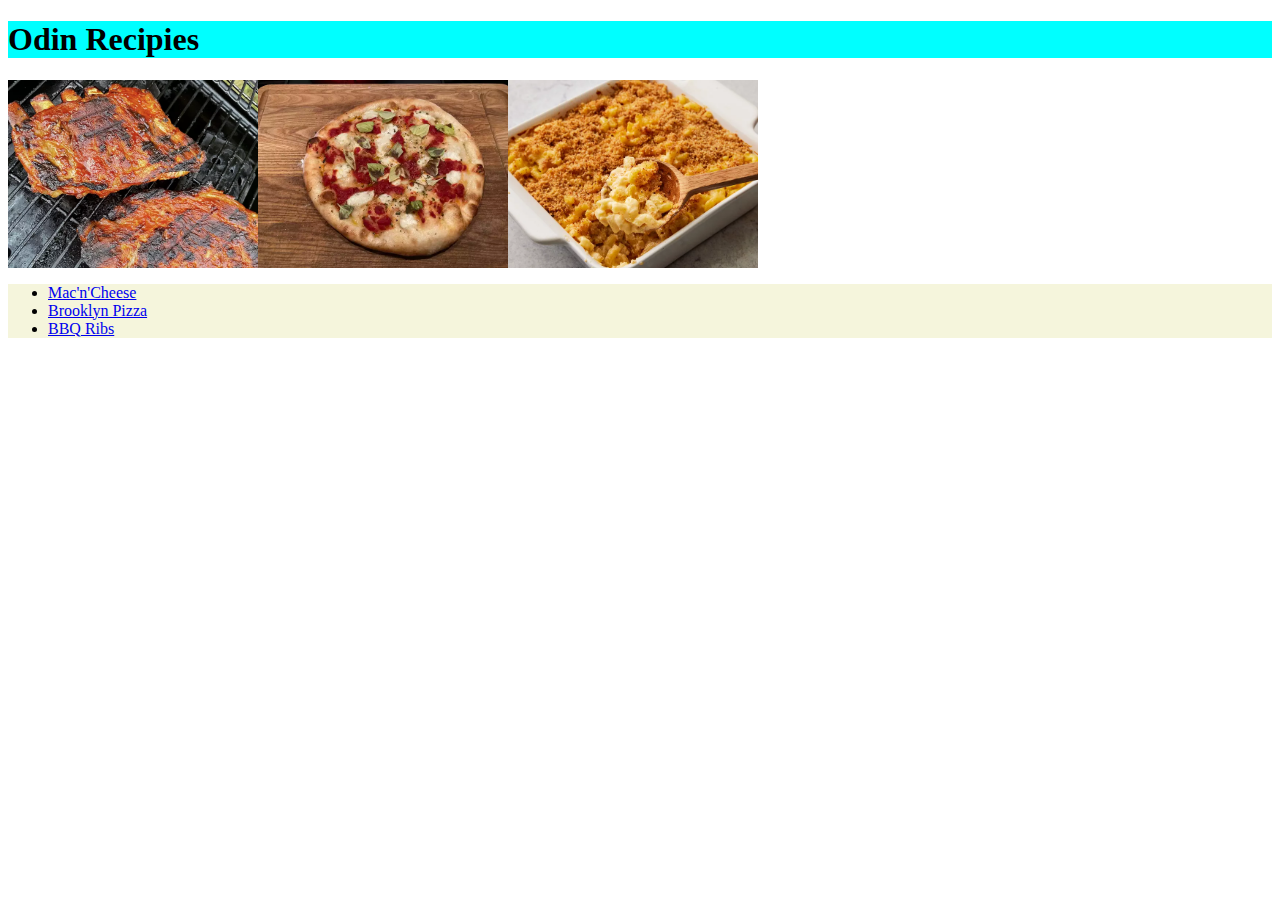
<file: index.html>
<!DOCTYPE html>
<html lang="en">
<head>
    <meta charset="UTF-8">
    <meta name="viewport" content="width=device-width, initial-scale=1.0">
    <title>Document</title>
    <link rel="stylesheet" href="style.css">
</head>
<body>
    <h1 id = "title">Odin Recipies </h1>
    <div style="display: flex;">
        <img src="./recipies/bbq.jpg" style="width: 250px; height: auto;">
        <img src="./recipies/brooklynpizza.jpg" style="width: 250px; height: auto;">
        <img src="./recipies/macphoto.jpg" style="width: 250px; height: auto;">
      </div>
    <ul class="links">
      <li><a href="./recipies/macncheese.html">Mac'n'Cheese</a></li>
      <li><a href="./recipies/brooklynpizza.html">Brooklyn Pizza</a></li>
      <li><a href="./recipies/bbq.html">BBQ Ribs</a></li>
    </ul>
    
</body>
</html>
</file>
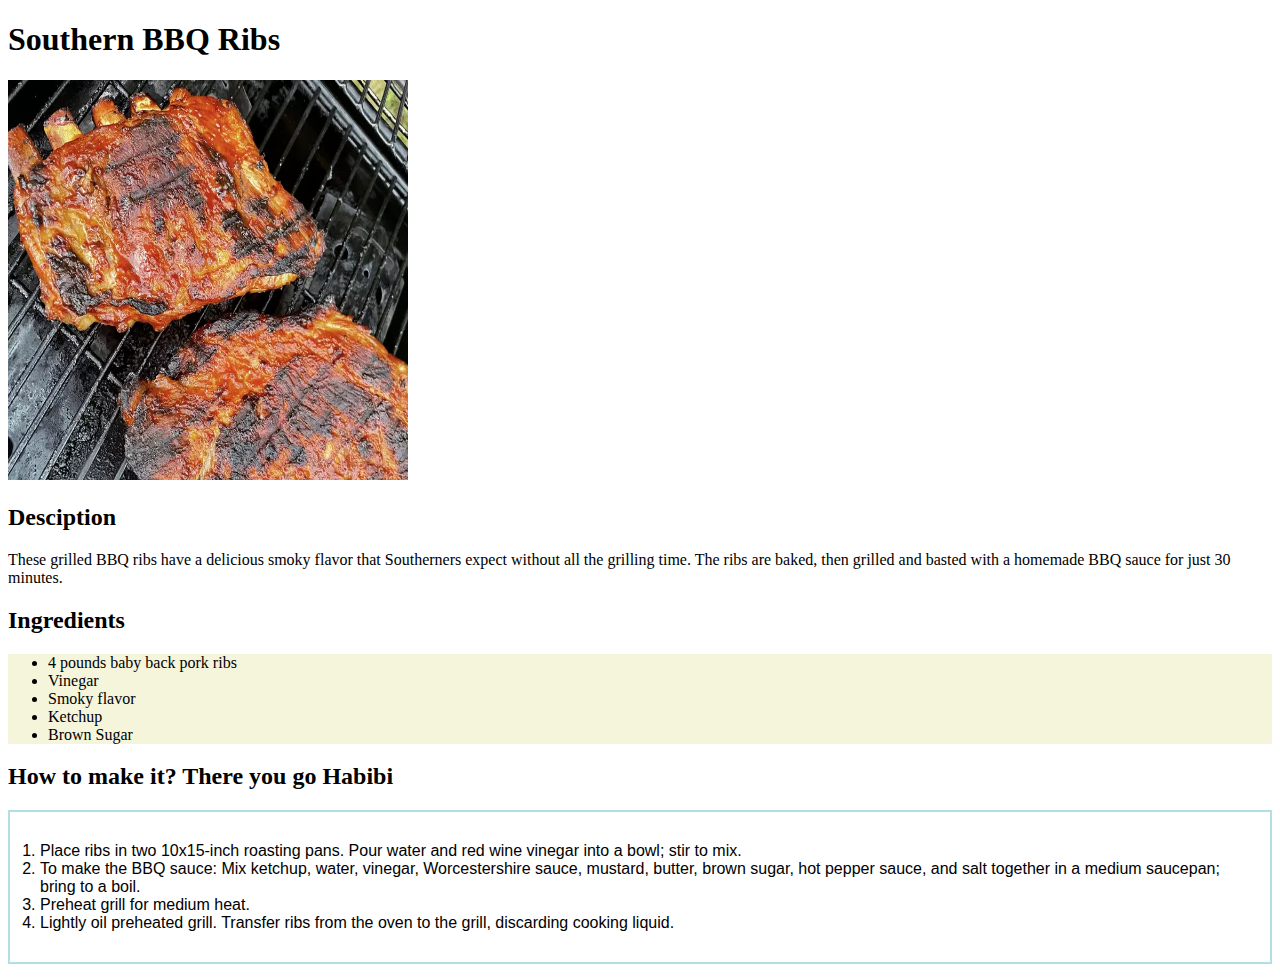
<file: recipies/bbq.html>
<!DOCTYPE html>
<html lang="en">
<head>
    <meta charset="UTF-8">
    <meta name="viewport" content="width=device-width, initial-scale=1.0">
    <title>BBQ Ribs Baby</title>
    <link rel="stylesheet" href="../style.css">
</head>
<body>
    <h1>Southern BBQ Ribs</h1>
    
    <img src="bbq.jpg" width="400" height="400">
    <h2>Desciption</h2>
    <p>These grilled BBQ ribs have a delicious smoky flavor that Southerners expect without all the grilling time. 
        The ribs are baked, then grilled and basted with a homemade BBQ sauce for just 30 minutes.</p>
    <h2>Ingredients</h2>
    <ul class="links">
        <li>4 pounds baby back pork ribs</li>
        <li>Vinegar</li>
        <li>Smoky flavor</li>
        <li>Ketchup</li>
        <li>Brown Sugar</li>
    </ul>
    <h2>How to make it? There you go Habibi</h2>
    <ol id="instruction">
        <li>Place ribs in two 10x15-inch roasting pans. Pour water and red wine vinegar into a bowl; stir to mix.</li>
        <li>To make the BBQ sauce: Mix ketchup, water, vinegar, Worcestershire sauce, mustard, butter, brown sugar, hot pepper sauce, and salt together in a medium saucepan; bring to a boil.</li>
        <li>Preheat grill for medium heat.</li>
        <li>Lightly oil preheated grill. Transfer ribs from the oven to the grill, discarding cooking liquid.</li>
    </ol>
    
</body>
</html>
</file>
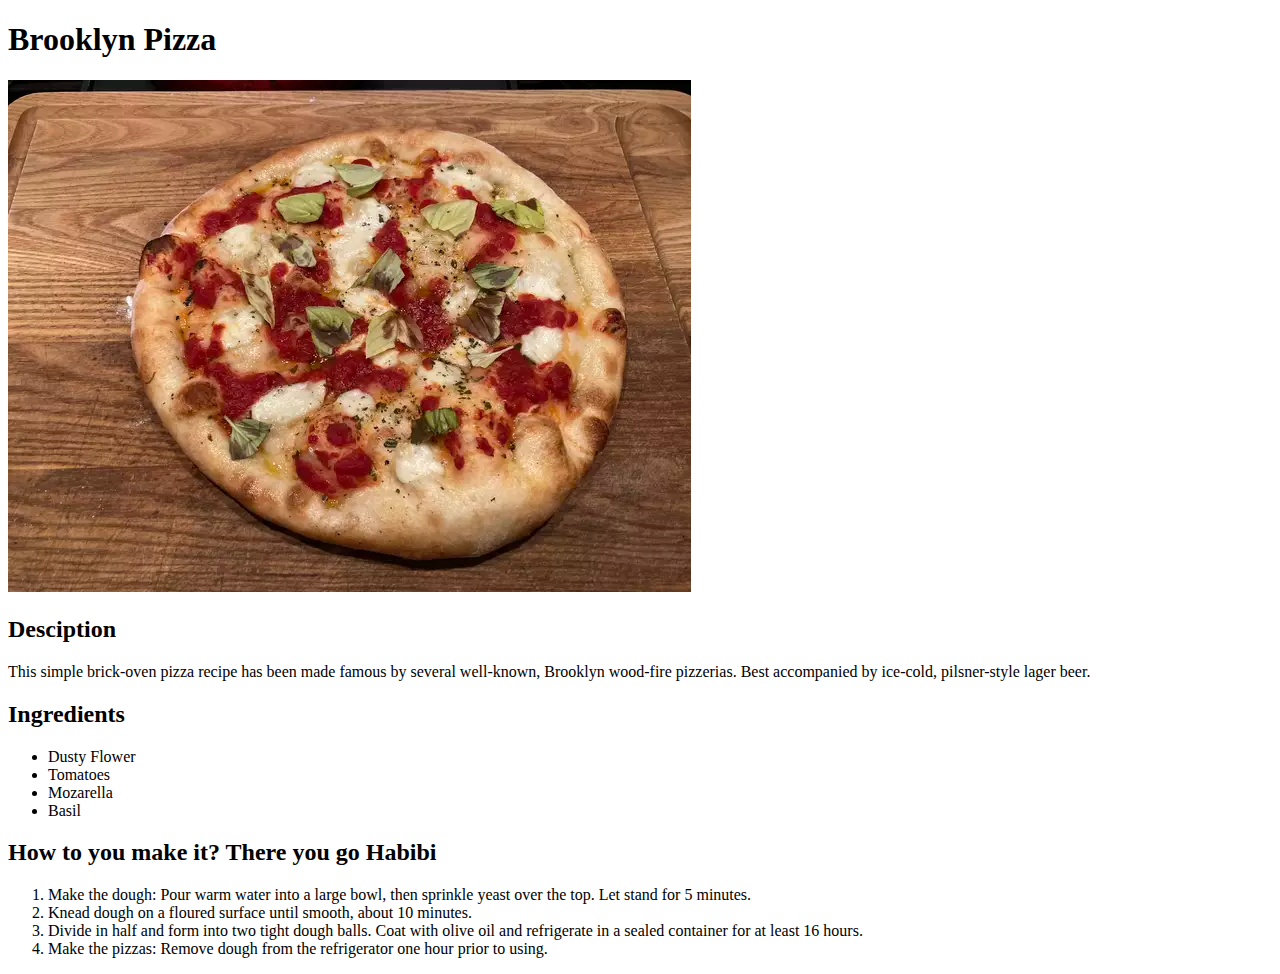
<file: recipies/brooklynpizza.html>
<!DOCTYPE html>
<html lang="en">
<head>
    <meta charset="UTF-8">
    <meta name="viewport" content="width=device-width, initial-scale=1.0">
    <title>Brooklyn Pizza</title>
</head>
<body>
    <h1>Brooklyn Pizza</h1>
    <img src = "brooklynpizza.jpg">
    <h2>Desciption</h2>
    <p>This simple brick-oven pizza recipe has been made famous by several well-known, Brooklyn wood-fire pizzerias. 
        Best accompanied by ice-cold, pilsner-style lager beer.</p>
    <h2>Ingredients</h2>
    <ul>
        <li>Dusty Flower</li>
        <li>Tomatoes</li>
        <li>Mozarella</li>
        <li>Basil</li>
    </ul>
    <h2>How to you make it? There you go Habibi</h2>
    <ol>
        <li>Make the dough: Pour warm water into a large bowl, then sprinkle yeast over the top. Let stand for 5 minutes.</li>
        <li>Knead dough on a floured surface until smooth, about 10 minutes.</li>
        <li>Divide in half and form into two tight dough balls. 
            Coat with olive oil and refrigerate in a sealed container for at least 16 hours.</li>
        <li>Make the pizzas: Remove dough from the refrigerator one hour prior to using.</li>
    </ol>
    
</body>
</html>
</file>
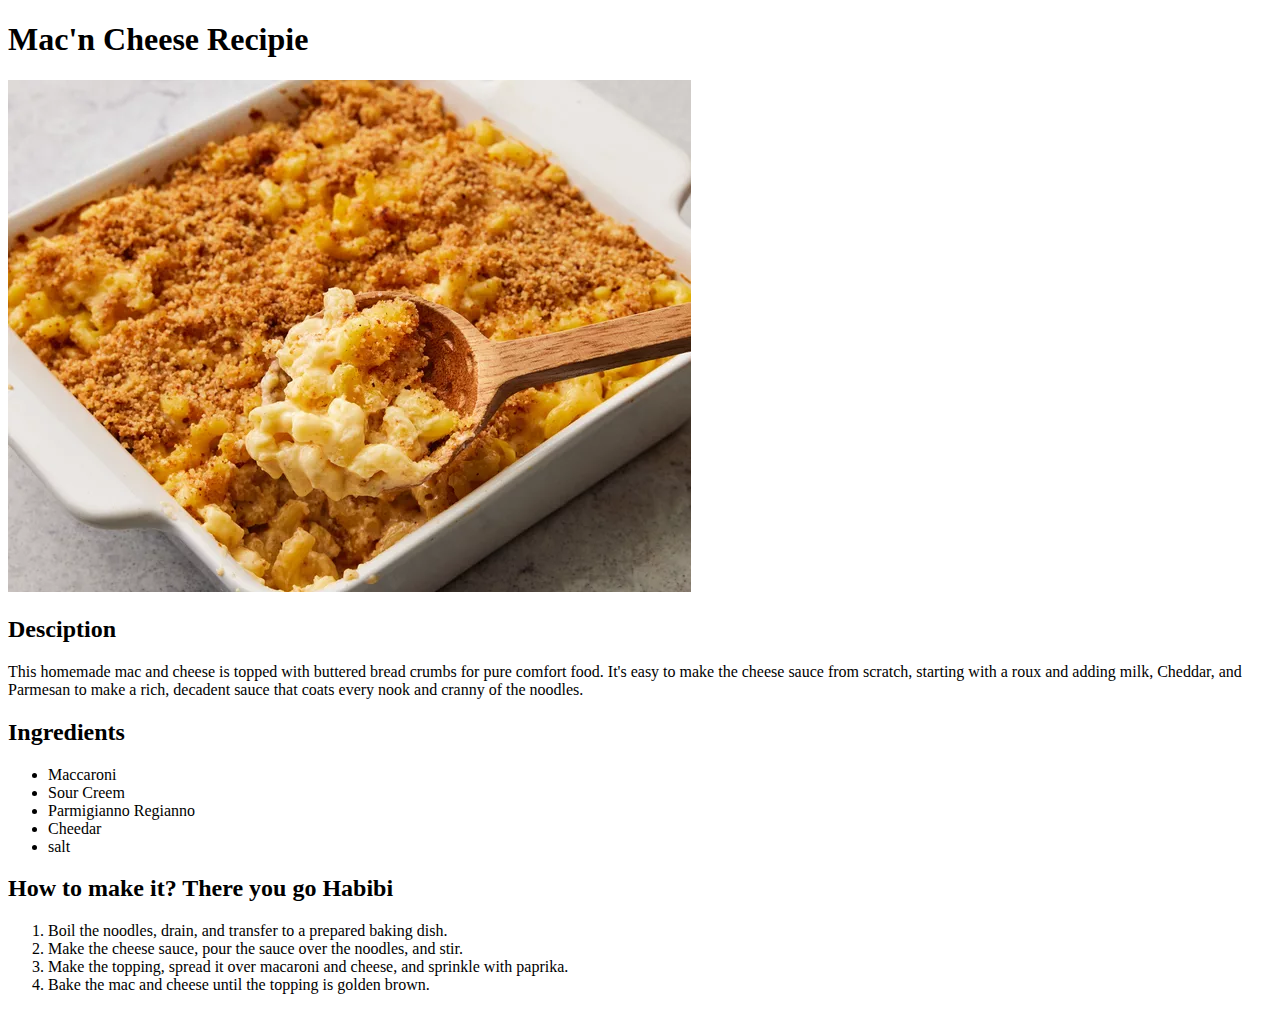
<file: recipies/macncheese.html>
<!DOCTYPE html>
<html lang="en">
<head>
    <meta charset="UTF-8">
    <meta name="viewport" content="width=device-width, initial-scale=1.0">
    <title>MacnCheese Baby</title>
</head>
<body>
    <h1>Mac'n Cheese Recipie</h1>
    <img src="macphoto.jpg">
    <h2>Desciption</h2>
    <p>This homemade mac and cheese is topped with buttered bread crumbs for pure comfort food. 
        It's easy to make the cheese sauce from scratch, 
        starting with a roux and adding milk, Cheddar, and Parmesan to make a rich, decadent sauce 
        that coats every nook and cranny of the noodles.</p>
    <h2>Ingredients</h2>
    <ul>
        <li>Maccaroni</li>
        <li>Sour Creem</li>
        <li>Parmigianno Regianno</li>
        <li>Cheedar</li>
        <li>salt</li>
    </ul>
    
    <h2>How to make it? There you go Habibi</h2>
    <ol>
        <li>Boil the noodles, drain, and transfer to a prepared baking dish.</li>
        <li>Make the cheese sauce, pour the sauce over the noodles, and stir.</li>
        <li>Make the topping, spread it over macaroni and cheese, and sprinkle with paprika.</li>
        <li>Bake the mac and cheese until the topping is golden brown.</li>

    </ol>
</body>
</html>
</file>
<file: style.css>
#title {
    background-color: aqua;
}

.img {
    align-items: center;
}

.links {
    background-color: beige;
    font:bolder

}

#instruction {
    border: 2px solid powderblue;
    padding: 30px;
    font-family: 'Franklin Gothic Medium', 'Arial Narrow', Arial, sans-serif;
    font-stretch:extra-expanded;
}
</file>
